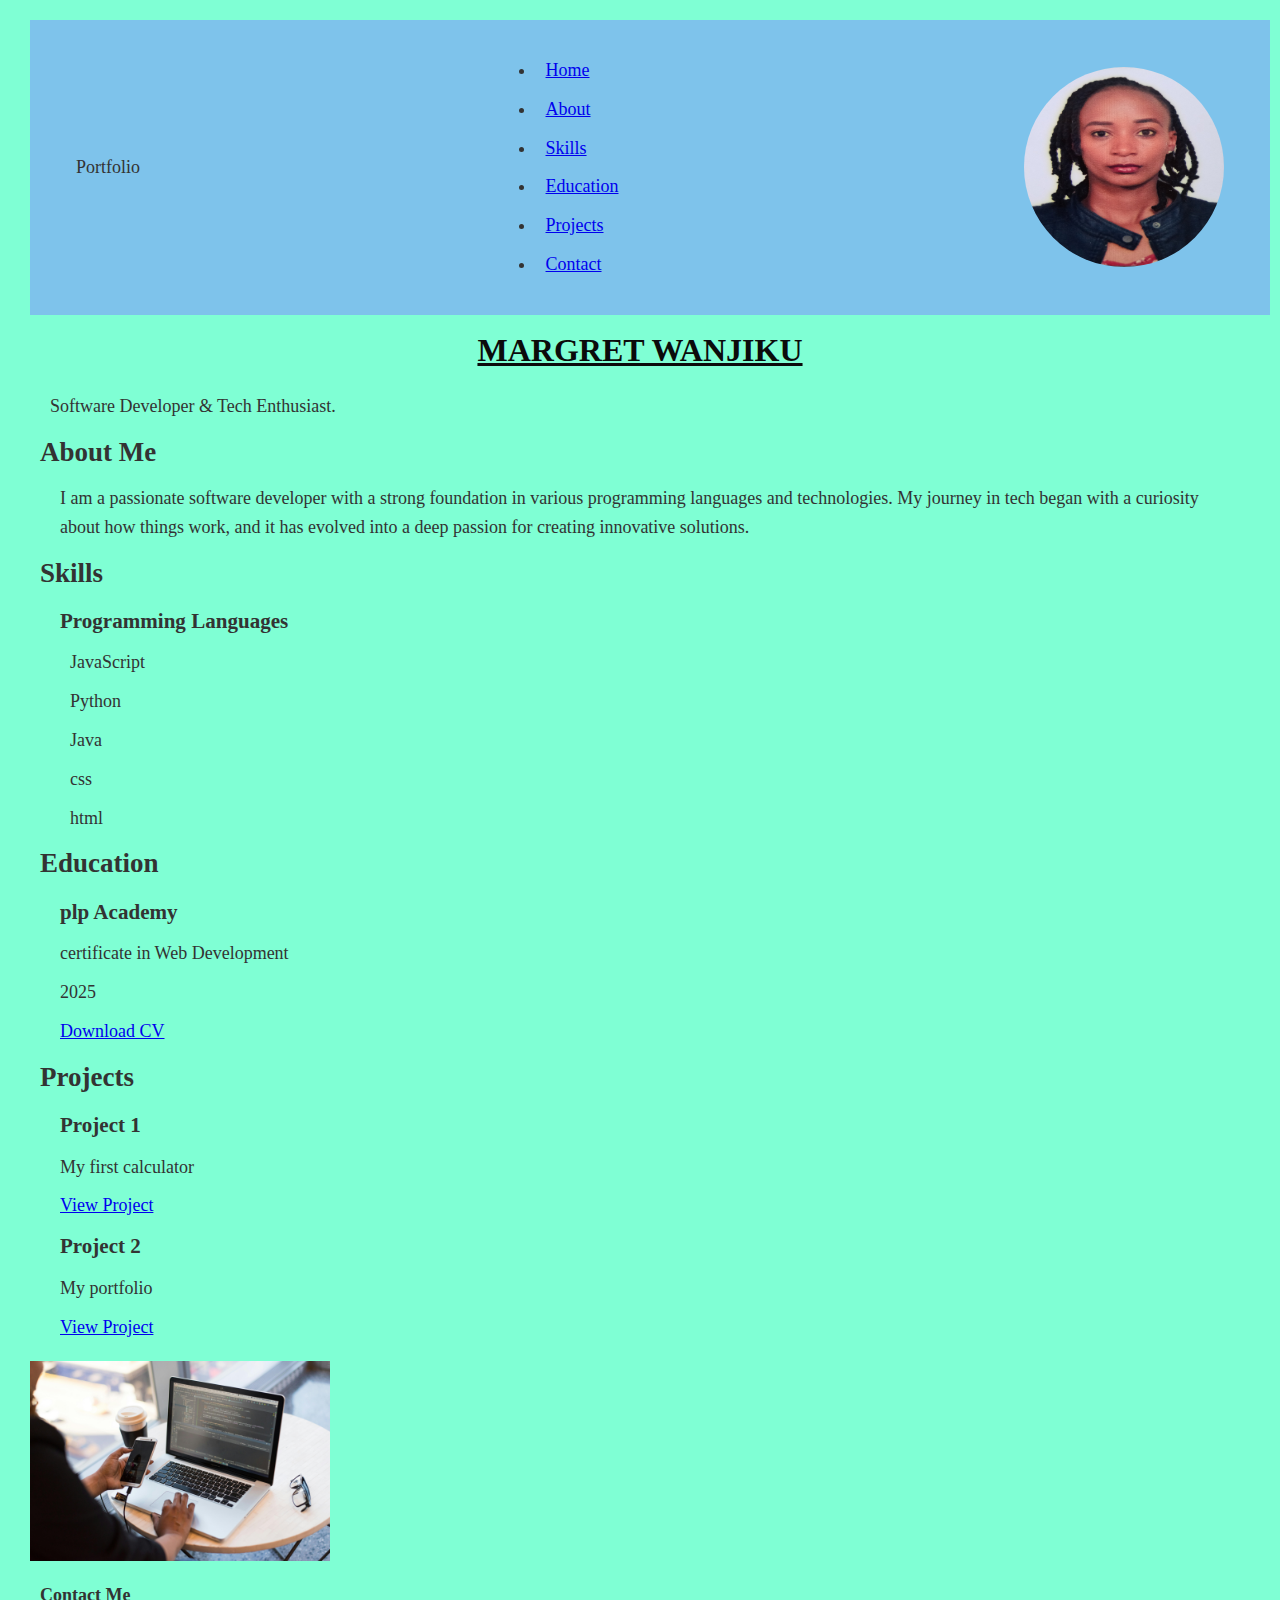
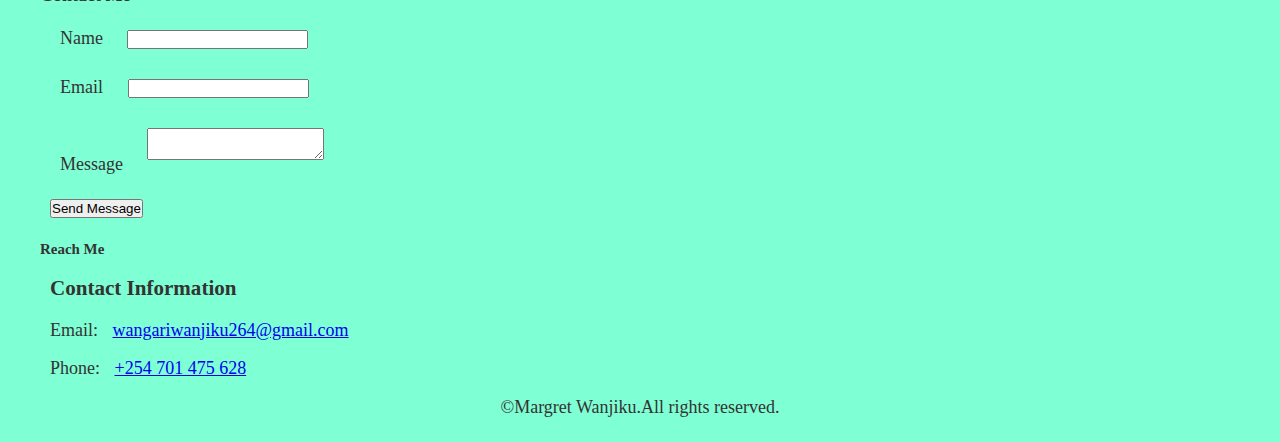
<file: index.html>
<meta name="viewport" content="width=device-width, initial-scale=1.0">
<!DOCTYPE html>
<html lang="en">
<head>
    <meta charset="UTF-8">
    <meta name="viewport" content="width=device-width, initial-scale=1.0">
    <title>MY portfolio</title>
    <link rel="stylesheet" href="style.css">
</head>
<body>
    <nav class="navbar">
        <div class="nav-content">
            <div class="logo">Portfolio</div>
            <ul class="nav-links">
                <li><a href="#home">Home</a></li>
                <li><a href="#about">About</a></li>
                <li><a href="#skills">Skills</a></li>
                <li><a href="#education">Education</a></li>
                <li><a href="#projects">Projects</a></li>
                <li><a href="#contact">Contact</a></li>
            </ul>
<img src="pic 1.jpg" alt="Profile Picture" class="profile-pic" width= "200" height="200">
        </div>
    </nav>

    <section id="home" class="hero">
        <div class="hero-content">
            <h1>MARGRET WANJIKU</h1>
            <p>Software Developer & Tech Enthusiast.</p>
        </div>
    </section>

    <section id="about" class="about">
        <h2>About Me</h2>
        <div class="about-content">
            <div class="about-text">
                <p>I am a passionate software developer with a strong foundation in various programming languages and technologies. My journey in tech began with a curiosity about how things work, and it has evolved into a deep passion for creating innovative solutions.</p>
            </div>
        </div>
    </section>

    <section id="skills" class="skills">
        <h2>Skills</h2>
        <div class="skills-container">
            <div class="skill-category">
                <h3>Programming Languages</h3>
                <div class="skill-items">
                    <div class="skill-item">JavaScript</div>
                    <div class="skill-item">Python</div>
                    <div class="skill-item">Java</div>
                    <div class="skill-item">css</div>
                    <div class="skill-item">html</div>
                </div>
            </div>
        </div>
    </section>

    <section id="education" class="education">
        <h2>Education</h2>
        <div class="education-content">
            <div class="education-item">
                <h3>plp Academy</h3>
                <p>certificate in Web Development</p>
                <p>2025</p>
                <a href="my cv 2025.pdf" class="my cv 2025.pdf">Download CV</a>
            </div>
        </div>
    </section>

    <section id="projects" class="projects">
        <h2>Projects</h2>
        <div class="projects-grid">
            <div class="project-card">
                <h3>Project 1</h3>
                <p>My first calculator</p>
                <a href="#" class="project-link">View Project</a>
            </div>
            <div class="project-card">
                <h3>Project 2</h3>
                <p>My portfolio</p>
                <a href="#" class="project-link">View Project</a>
            </div>
        </div>
    </section>
    <img src="pexels-divinetechygirl-1181244.jpg" alt="Portfolio Image" class="portfolio-image" width= "300" height="200">

    <section id="contact" class="contact">
        <h4>Contact Me</h4>
        <form class="contact-form">
            <div class="form-group">
                <label for="name">Name</label>
                <input type="text" id="name" name="name" required>
            </div>
            <div class="form-group">
                <label for="wangariwanjiku264@gmail.com">Email</label>
                <input type="email" id="email" name="email" required>
            </div>
            <div class="form-group">
                <label for="message">Message</label>
                <textarea id="message" name="message" required></textarea>
            </div>
            <button type="submit" class="submit-btn">Send Message</button>
        </form>
    </section>

    <!-- Reach Me Section -->
    <section id="reach-me" class="reach-me">
        <h5>Reach Me</h5>
        <div class="reach-me-content">
            <h3>Contact Information</h3>
            <p>Email: <a href="wangariwanjiku264@gmail.com">wangariwanjiku264@gmail.com</a></p>
            <p>Phone: <a href="tel:+254 701 475 628">+254 701 475 628</a></p>
<footer>
        <p>&copy;Margret Wanjiku.All rights reserved.</p>
    </footer>
</body>
</html>
</file>
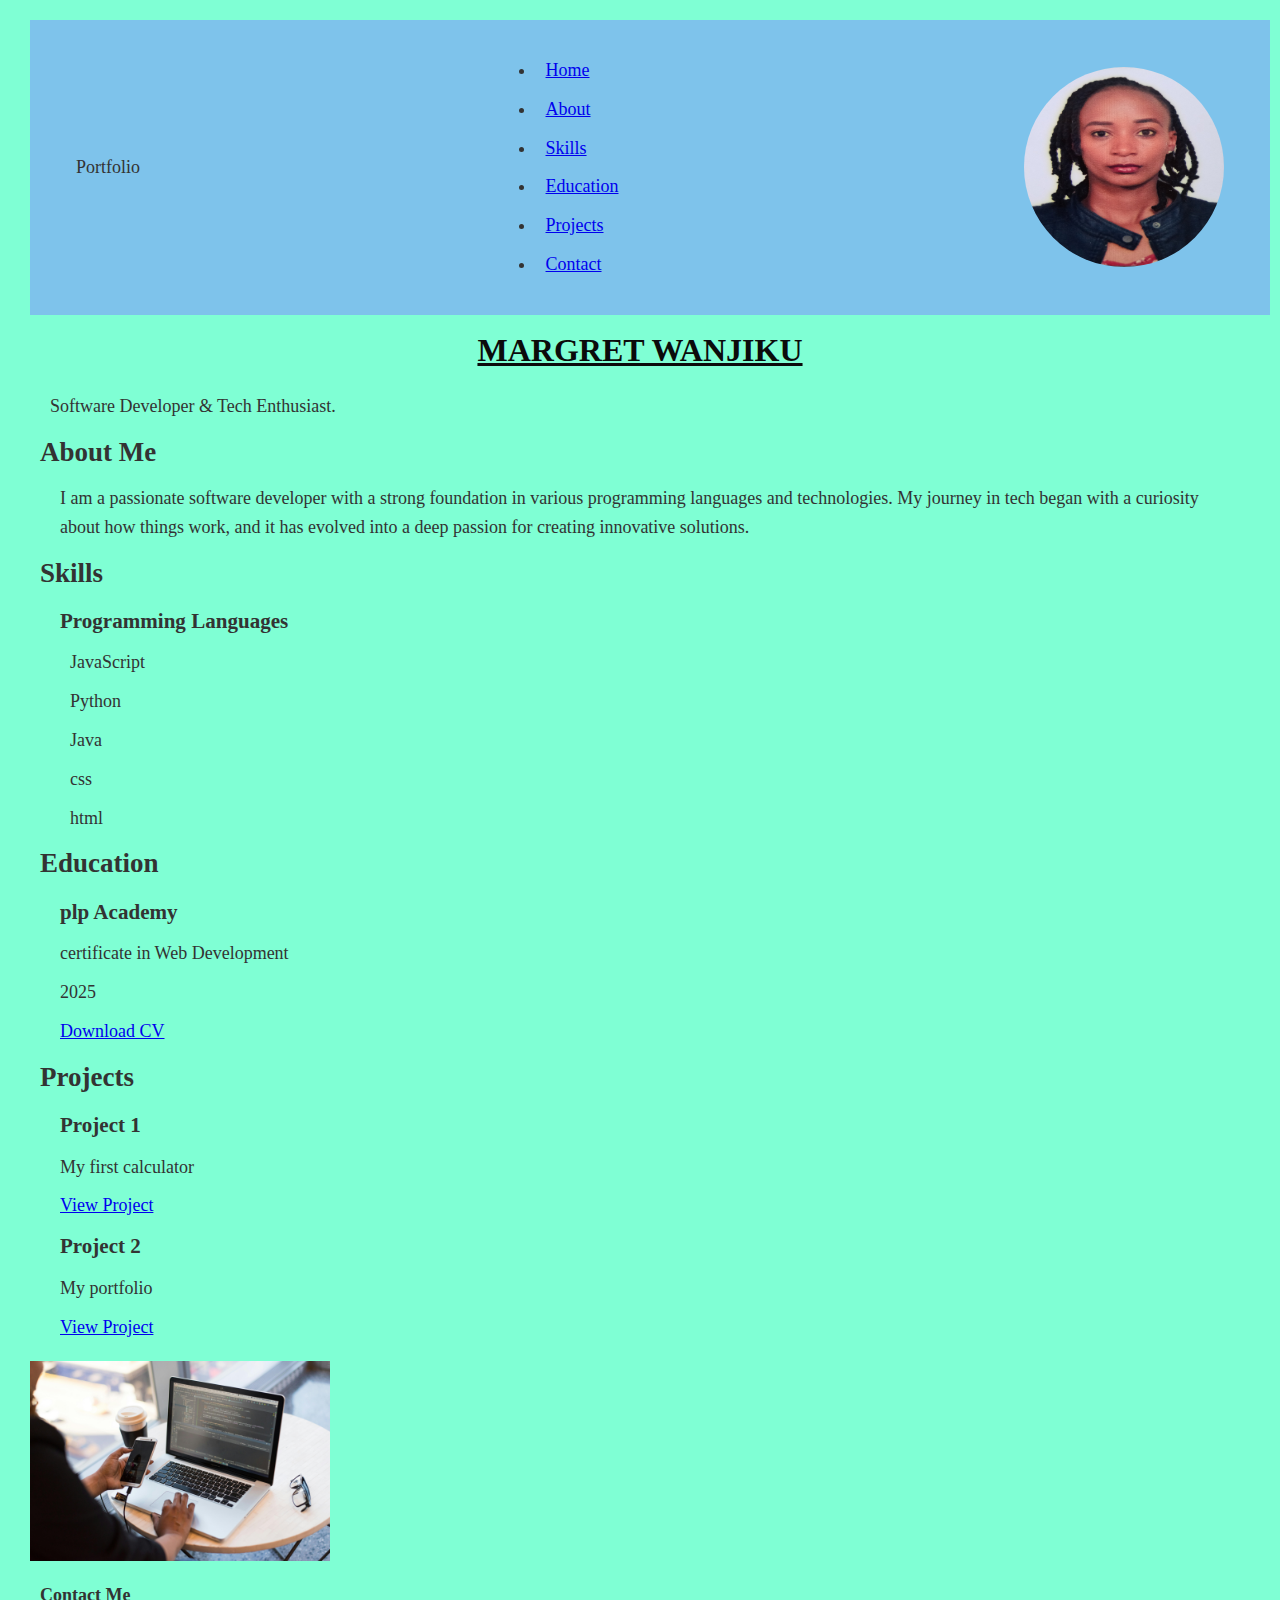
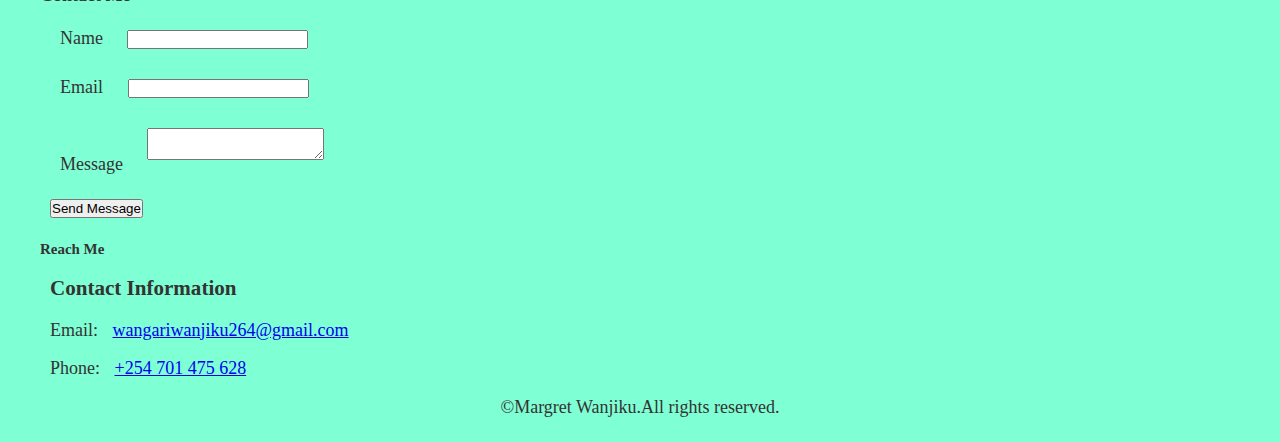
<file: portfolio.html>
<meta name="viewport" content="width=device-width, initial-scale=1.0">
<!DOCTYPE html>
<html lang="en">
<head>
    <meta charset="UTF-8">
    <meta name="viewport" content="width=device-width, initial-scale=1.0">
    <title>MY portfolio</title>
    <link rel="stylesheet" href="port.css">
</head>
<body>
    <nav class="navbar">
        <div class="nav-content">
            <div class="logo">Portfolio</div>
            <ul class="nav-links">
                <li><a href="#home">Home</a></li>
                <li><a href="#about">About</a></li>
                <li><a href="#skills">Skills</a></li>
                <li><a href="#education">Education</a></li>
                <li><a href="#projects">Projects</a></li>
                <li><a href="#contact">Contact</a></li>
            </ul>
<img src="pic 1.jpg" alt="Profile Picture" class="profile-pic" width= "200" height="200">
        </div>
    </nav>

    <section id="home" class="hero">
        <div class="hero-content">
            <h1>MARGRET WANJIKU</h1>
            <p>Software Developer & Tech Enthusiast.</p>
        </div>
    </section>

    <section id="about" class="about">
        <h2>About Me</h2>
        <div class="about-content">
            <div class="about-text">
                <p>I am a passionate software developer with a strong foundation in various programming languages and technologies. My journey in tech began with a curiosity about how things work, and it has evolved into a deep passion for creating innovative solutions.</p>
            </div>
        </div>
    </section>

    <section id="skills" class="skills">
        <h2>Skills</h2>
        <div class="skills-container">
            <div class="skill-category">
                <h3>Programming Languages</h3>
                <div class="skill-items">
                    <div class="skill-item">JavaScript</div>
                    <div class="skill-item">Python</div>
                    <div class="skill-item">Java</div>
                    <div class="skill-item">css</div>
                    <div class="skill-item">html</div>
                </div>
            </div>
        </div>
    </section>

    <section id="education" class="education">
        <h2>Education</h2>
        <div class="education-content">
            <div class="education-item">
                <h3>plp Academy</h3>
                <p>certificate in Web Development</p>
                <p>2025</p>
                <a href="my cv 2025.pdf" class="my cv 2025.pdf">Download CV</a>
            </div>
        </div>
    </section>

    <section id="projects" class="projects">
        <h2>Projects</h2>
        <div class="projects-grid">
            <div class="project-card">
                <h3>Project 1</h3>
                <p>My first calculator</p>
                <a href="#" class="project-link">View Project</a>
            </div>
            <div class="project-card">
                <h3>Project 2</h3>
                <p>My portfolio</p>
                <a href="#" class="project-link">View Project</a>
            </div>
        </div>
    </section>
    <img src="pexels-divinetechygirl-1181244.jpg" alt="Portfolio Image" class="portfolio-image" width= "300" height="200">

    <section id="contact" class="contact">
        <h4>Contact Me</h4>
        <form class="contact-form">
            <div class="form-group">
                <label for="name">Name</label>
                <input type="text" id="name" name="name" required>
            </div>
            <div class="form-group">
                <label for="wangariwanjiku264@gmail.com">Email</label>
                <input type="email" id="email" name="email" required>
            </div>
            <div class="form-group">
                <label for="message">Message</label>
                <textarea id="message" name="message" required></textarea>
            </div>
            <button type="submit" class="submit-btn">Send Message</button>
        </form>
    </section>

    <!-- Reach Me Section -->
    <section id="reach-me" class="reach-me">
        <h5>Reach Me</h5>
        <div class="reach-me-content">
            <h3>Contact Information</h3>
            <p>Email: <a href="wangariwanjiku264@gmail.com">wangariwanjiku264@gmail.com</a></p>
            <p>Phone: <a href="tel:+254 701 475 628">+254 701 475 628</a></p>
<footer>
        <p>&copy;Margret Wanjiku.All rights reserved.</p>
    </footer>
</body>
</html>
</file>
<file: style.css>
/* Reset and base styles */
* {
    margin: 10;
    padding: 0;
    box-sizing: border-box;

}

body {
    font-family: 'Lucida Sans', 'Lucida Sans Regular'"sans-serif";
    line-height: 1.6;
    color: #333;
    background-color: aquamarine;
    font-size:large;

}

/* Navigation */
.navbar {
    position:center;
    top: 0;
    width: 100%;
    background-color:rgb(126, 195, 235);
    box-shadow: 5 2px 5px rgba(5, 108, 140, 0.1);
    z-index: 1000;
    text-decoration-color:blueviolet;
}

.nav-content {
    max-width: 1200px;
    margin: 0 auto;
    padding: 1rem;
    display: flex;
    justify-content: space-between;
    align-items: center;}

.profile-pic {
    width: 200px;
    height: 200px;
    border-radius: 60%;
    margin-right: 10px;
}

h1 {
    font-size: 2rem;
    color: #0b0b0b;
    text-align: center;
    margin-bottom: 1rem;
    text-decoration: underline;
}

footer {
    text-align: center;
    text-format: italic;
}
</file>
<file: port.css>
/* Reset and base styles */
* {
    margin: 10;
    padding: 0;
    box-sizing: border-box;

}

body {
    font-family: 'Lucida Sans', 'Lucida Sans Regular'"sans-serif";
    line-height: 1.6;
    color: #333;
    background-color: aquamarine;
    font-size:large;

}

/* Navigation */
.navbar {
    position:center;
    top: 0;
    width: 100%;
    background-color:rgb(126, 195, 235);
    box-shadow: 5 2px 5px rgba(5, 108, 140, 0.1);
    z-index: 1000;
    text-decoration-color:blueviolet;
}

.nav-content {
    max-width: 1200px;
    margin: 0 auto;
    padding: 1rem;
    display: flex;
    justify-content: space-between;
    align-items: center;}

.profile-pic {
    width: 200px;
    height: 200px;
    border-radius: 60%;
    margin-right: 10px;
}

h1 {
    font-size: 2rem;
    color: #0b0b0b;
    text-align: center;
    margin-bottom: 1rem;
    text-decoration: underline;
}

footer {
    text-align: center;
    text-format: italic;
}
</file>
